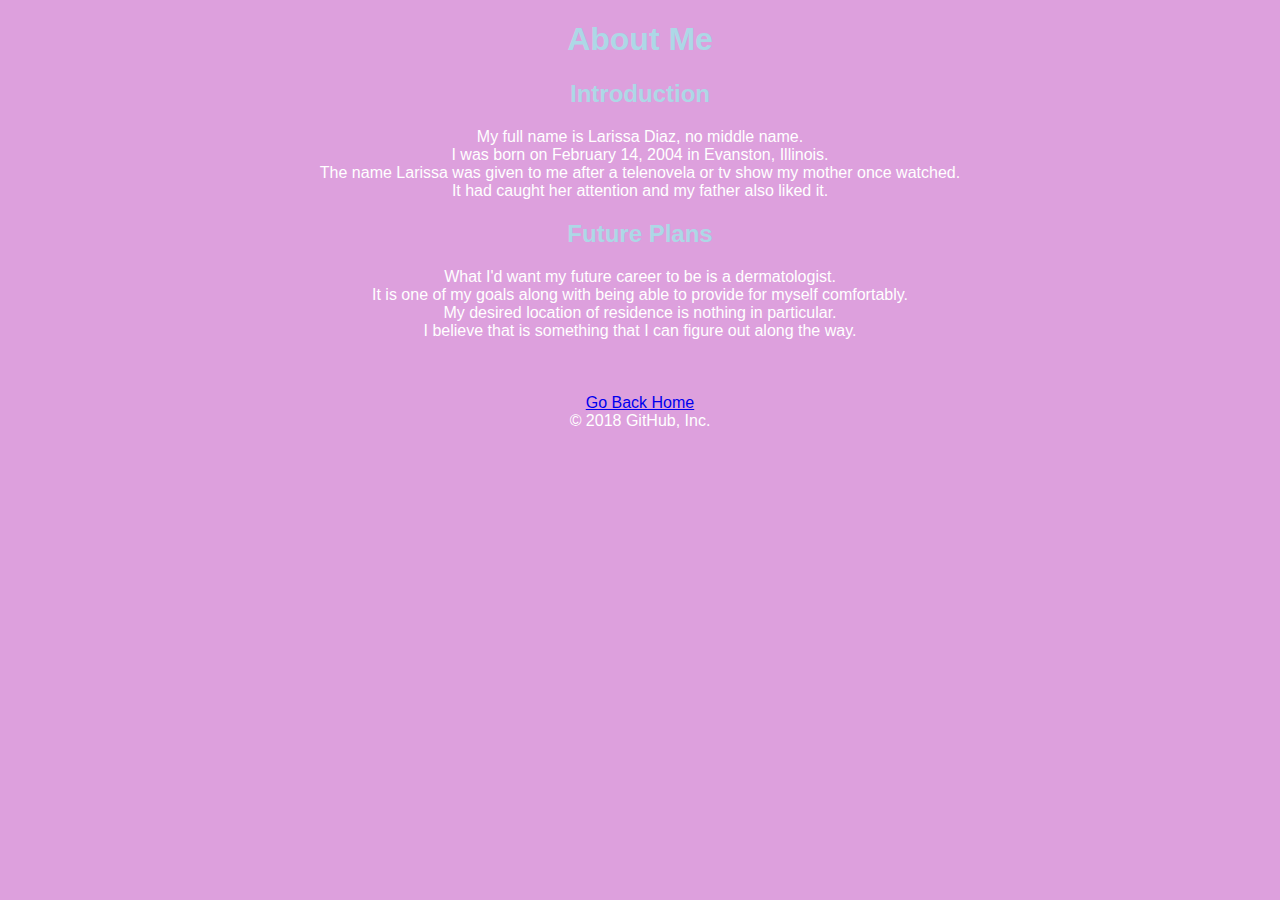
<file: about/index.html>
<!doctype html>
<html> 
    <head>
        <title>About Larissa!</title>
        <meta name="viewport" content="width=device-width">
        <meta name="description" content="about me">   
        <link rel="stylesheet" href="/main.css">
    </head>  
    
    <header>
        <h1>About Me</h1>
    </header>
    <header>
        <h2>Introduction</h2>
    </header>
    <body>
       My full name is Larissa Diaz, no middle name. <br>
       I was born on February 14, 2004 in Evanston, Illinois. <br>
       The name Larissa was given to me after a telenovela or tv show my mother once watched. <br>
       It had caught her attention and my father also liked it.
    </body>
    <header>
        <h2>Future Plans</h2>
    </header>
    <body>
        What I'd want my future career to be is a dermatologist. <br>
        It is one of my goals along with being able to provide for myself comfortably. <br>
        My desired location of residence is nothing in particular. <br>
        I believe that is something that I can figure out along the way. 
    </body>
    <footer>
        <br>
        <br>
        <br>
        <a href="/">Go Back Home</a>
    </footer>
</html>
© 2018 GitHub, Inc.
</file>
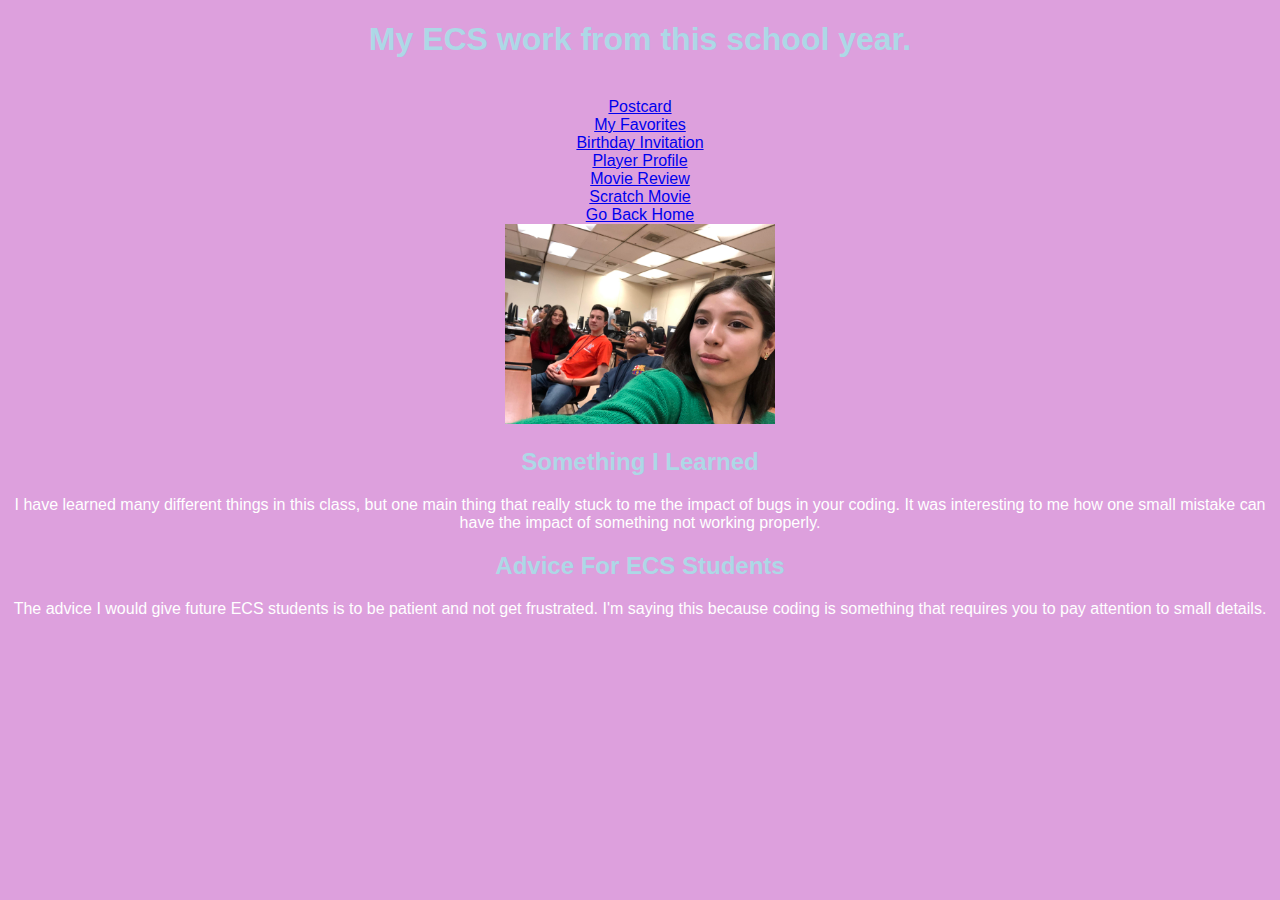
<file: ECS8th2018_2019/index.html>
<!doctype html>
<html>
  <style>
html {
  background-color: plum;
  }
  </style>
  <head>
    <title>Larissa's Projects</title>
    <meta name="viewport" content="width=device-width">
    <meta name="description" content="this is part of my website">   
    <link rel="stylesheet" href="https://ldiaz5.github.io/main.css">
  </head>
  
  <header>
    <h1>My ECS work from this school year.</h1>
  </header>
  <br>
  <body>
    <a href= "https://ldiaz5.github.io/ECS8th2018_2019/postcard/">Postcard</a>
    <br>
    <a href= "https://ldiaz5.github.io/ECS8th2018_2019/myfavorites/">My Favorites</a>
    <br>
    <a href= "https://ldiaz5.github.io/ECS8th2018_2019/birthday_invitation/">Birthday Invitation</a>
    <br>
    <a href= "https://ldiaz5.github.io/ECS8th2018_2019/player_profile/">Player Profile</a>
    <br>
    <a href= "https://ldiaz5.github.io/ECS8th2018_2019/movie_review/">Movie Review</a>
    <br>
    <a href= "https://scratch.mit.edu/projects/278974665/">Scratch Movie</a>
    <br>
    <a href= "/">Go Back Home</a>
  </body>
  <br>
  <img src="/unnamed.jpg" title= "This is my table!" width= "270" height= "200">
  <h2>Something I Learned</h2>
  <p> I have learned many different things in this class, but one main thing that really stuck to me the impact of bugs in your coding. It was interesting to me how one small mistake can have the impact of something not working properly.
  <h2>Advice For ECS Students</h2>
  <p> The advice I would give future ECS students is to be patient and not get frustrated. I'm saying this because coding is something that requires you to pay attention to small details.
</html>
</file>
<file: main.css>
html {
  background-color: plum;
  color: white;
  font-family:'Trebuchet MS', sans-serif;
  text-align: center;
  }

h1 {
  background-color: plum;
  color: lightBlue;
  font-family:'Trebuchet MS', sans-serif;
  text-align: center;
  }

h2 {
  background-color: plum;
  color: lightBlue;
  font-family:'Trebuchet MS', sans-serif;
  text-align: center;
  }
</file>
